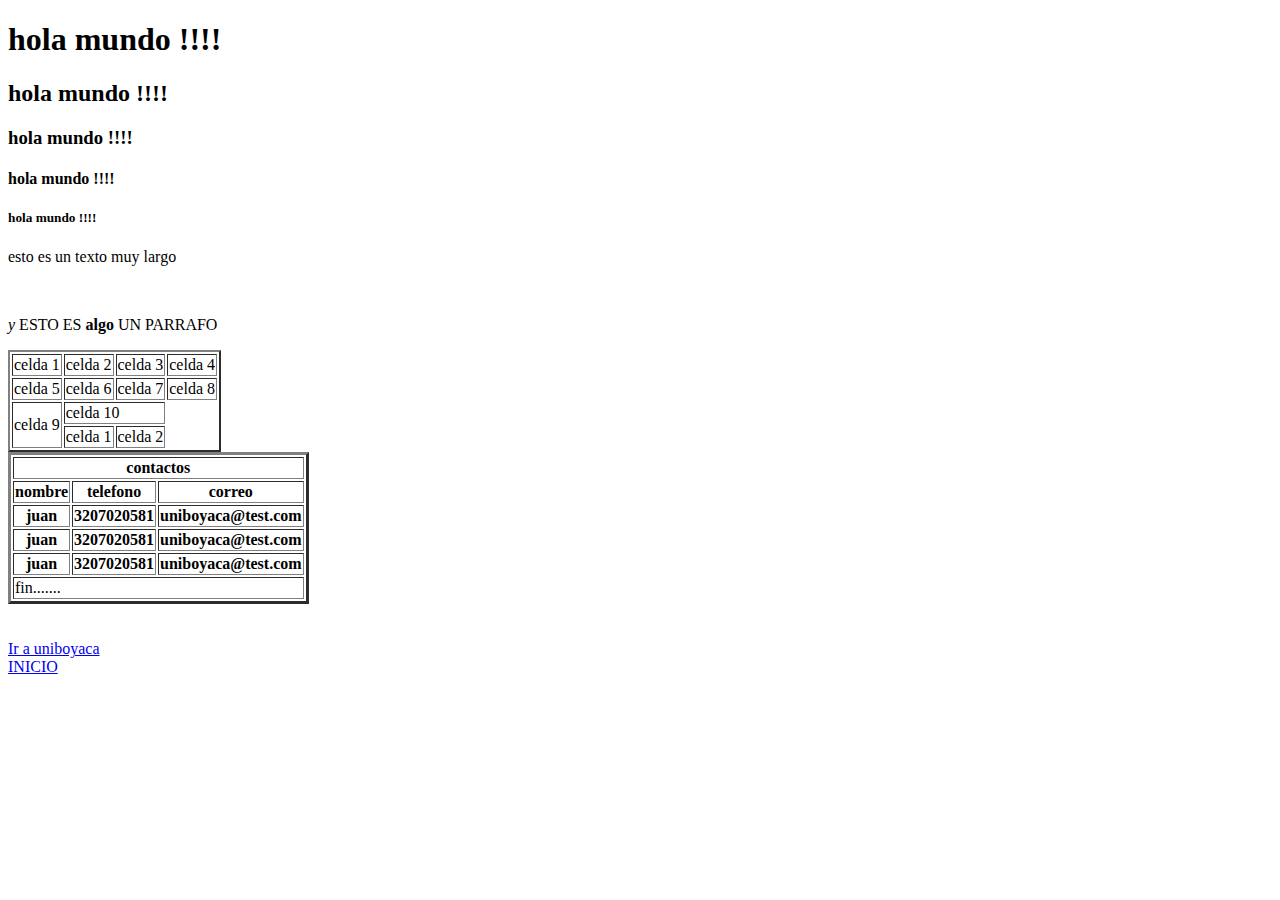
<file: index.html>
<!DOCTYPE html>
<html lang="en">

<head>
    <meta charset="UTF-8">

    <title>INICIO</title>
</head>

<body>
    <!--ESTO ES UN COMENTARIO-->
    <h1> hola mundo !!!!</h1>
    <h2> hola mundo !!!!</h2>
    <h3> hola mundo !!!!</h3>
    <h4> hola mundo !!!!</h4>
    <h5> hola mundo !!!!</h5>
    <p> esto es un texto muy largo</p>
    <br>
    <p>
        <i> y</i> ESTO ES <strong> algo</strong> UN PARRAFO
    </p>
    <table border="2">
        <tr>
            <td> celda 1 </td>
            <td> celda 2 </td>
            <td> celda 3 </td>
            <td> celda 4 </td>
        </tr>
        <tr>
            <td> celda 5 </td>
            <td> celda 6 </td>
            <td> celda 7 </td>
            <td> celda 8 </td>
        </tr>
        <tr>
            <td rowspan="2"> celda 9 </td>
            <td colspan="2"> celda 10 </td>

        </tr>
        <tr>
            <td> celda 1 </td>
            <td> celda 2 </td>

        </tr>

    </table>
    <table border="3">
        <thead>
            <tr>
                <th colspan="3"> contactos </th>
            </tr>
            <tr>
                <th>nombre</th>
                <th>telefono</th>
                <th>correo</th>
            </tr>
        </thead>
        <tbody>
            <tr>
                <th>juan</th>
                <th>3207020581</th>
                <th>uniboyaca@test.com</th>
            </tr>
            <tr>
                <th>juan</th>
                <th>3207020581</th>
                <th>uniboyaca@test.com</th>
            </tr>
            <tr>
                <th>juan</th>
                <th>3207020581</th>
                <th>uniboyaca@test.com</th>
            </tr>
        </tbody>
        <tfoot>
            <tr>
                <td colspan="3">fin.......</td>

            </tr>
        </tfoot>
    </table>
    <br><br>
    <a href="https://www.uniboyaca.edu.co" target="_blank">Ir a uniboyaca</a>
    <br>
    <a href="index.html" target="_blank">INICIO</a>
    <br>
</body>
</html>
</file>
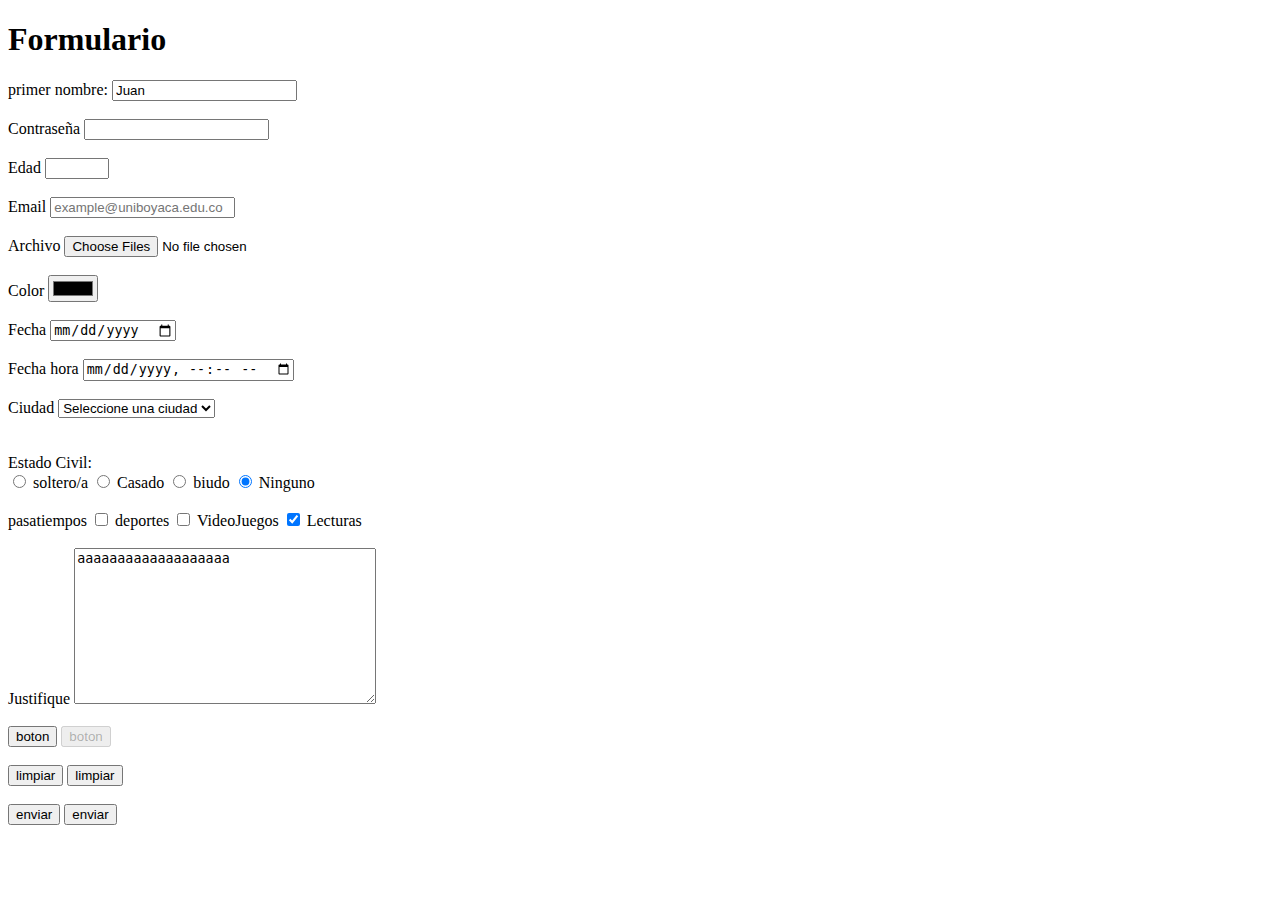
<file: FORM.html>
<!DOCTYPE html>
<html lang="en">
<head>
    <meta charset="UTF-8">
    <title>Formulario html</title>
</head>
<body>
    <h1>Formulario</h1>
    <form accept="#" method="post">

        <div>
            <label> primer nombre: </label>
            <input type="text" 
            name="primerNombre" 
            maxlength="10" 
            placeholder="Ingrese su primer nombre" 
            value="Juan"
            required
            />
        </div>
        <br>
        <div>
            <label> Contraseña</label>
            <input type="password" name="pwd"/>
        </div>
       <br> 
        <div>
            <label> Edad</label>
            <input type="number" name="edad" min="1" max="120"/>
        </div>
        <br>
        <div>
            <label> Email</label>
            <input type="email" name="email" placeholder="example@uniboyaca.edu.co"/>
        </div>
        <br>
        <div>
            <label> Archivo</label>
            <input type="file" name="Archivo" multiple/>
        </div>
        <br>
        <div>
            <label> Color</label>
            <input type="color" name="Color"/>
        </div>
        <br>
        <div>
            <label> Fecha</label>
            <input type="date" name="Fecha"/>
        </div>
        <br>
        <div>
            <label> Fecha hora</label>
            <input type="datetime-local" name="fechaHora"/>
        </div>
        <br>
        <div>
            <label> Ciudad</label>
            <select name="Ciudad">
                <option  value="">Seleccione una ciudad</option>
                <option value="1">tunja</option>
                <option value="2">Bogota</option>
                <option value="3">Sogamoso</option>
                <option value="4">cali</option>
                <option value="5">Cartagena</option>
            </select>
        </div>
        <br>
        <br>
        <div>
            <label> Estado Civil:</label>
            <br>
            <label>
                <input type="radio" name="estado civil " value="a">
                soltero/a
            </label>
            <label>
                <input type="radio" name="estado civil2" value="b">
                Casado
            </label>
            <label>
                <input type="radio" name="estado civil3" value="c">
                biudo
            </label>
            <label>
                <input type="radio" name="estado civil4" value="d" checked>
                Ninguno
            </label>

            
        </div>
        <br>
        <div>
            <label> pasatiempos </label>
            <label>
                <input type="checkbox"  name="deportes">
                deportes
            </label>
            <label>
                <input type="checkbox"  name="VideoJuegos">
                VideoJuegos
            </label>
            <label>
                <input type="checkbox"  name="Lectura" checked>
                Lecturas
            </label>
        </div>
        <br>
        <div>
            <label > Justifique</label>
            <textarea name="Justifique" rows="10" cols="35">aaaaaaaaaaaaaaaaaaa</textarea>
        </div>
        <br>
        <div>
            <input type="button" value="boton">
            <button disabled>boton</button>
        </div>
        <br>
        <div>
            <input type="button" value="limpiar">
            <button  type="reset" >limpiar</button>
        </div>
        <br>
        <div>
            <input type="submit" value="enviar">
            <button type="submit">enviar</button>
        </div>
        

        

    </form>
</body>
</html>
</file>
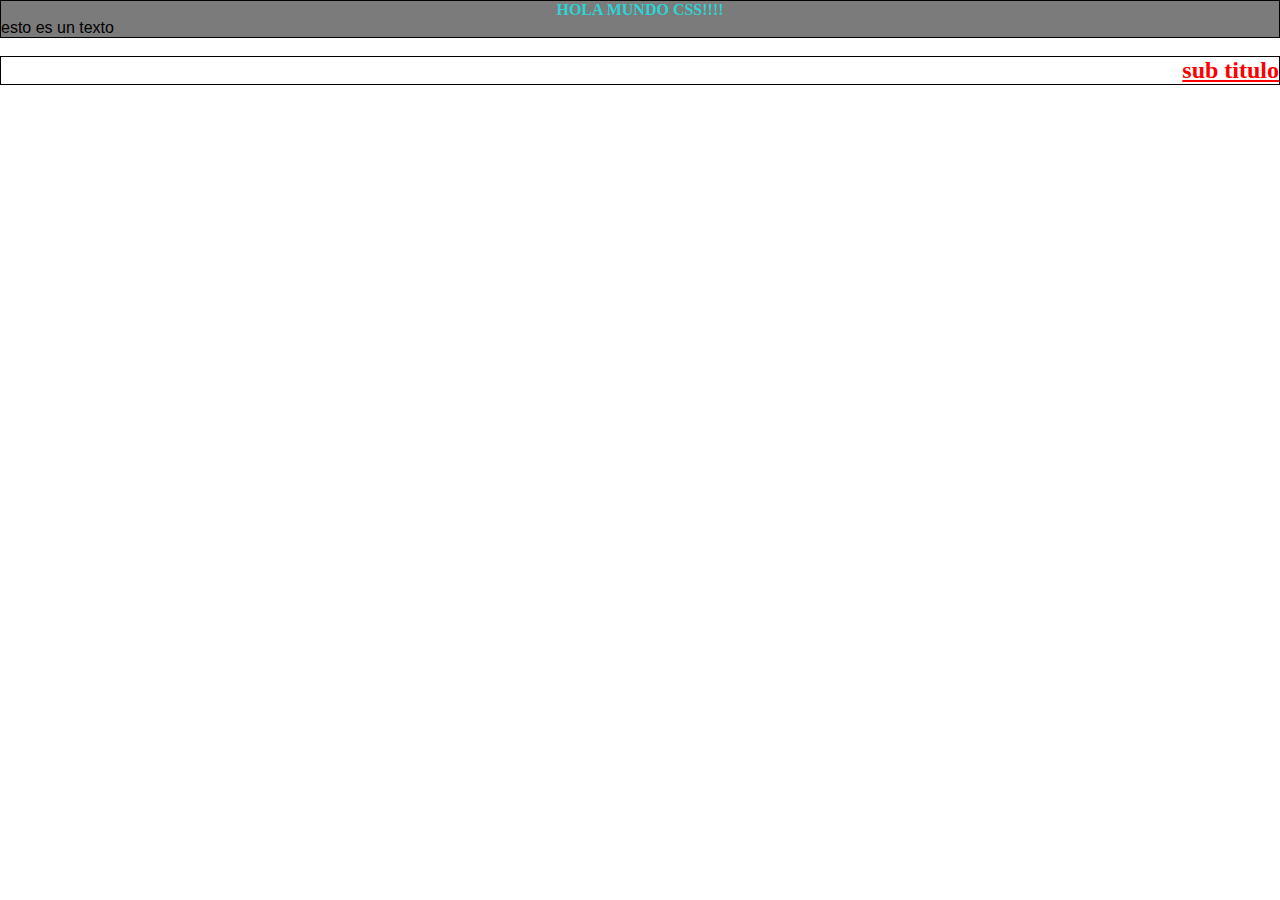
<file: INDEX2.html>
<!DOCTYPE html>
<html lang="es">
<head>
    <meta charset="UTF-8">
    
    <title>INDEX2</title>
    <style>
        *{
            /*border: 2px solid #1150da;*/
            margin: 0px;
            padding: 0px;
            font-family: Arial, Helvetica, sans-serif;

        }
        div{
            background-color: #7b7b7b;
        }

        .bg2{background-color: #0590ec;}

    </style>
     <link rel="stylesheet" href="css/botones.css">
    <link rel="stylesheet" href="css/INDEX2.CSS">
   
</head>
<body>
    <div>
    <h1 style=
    "color: #2dd4d4;
     font-size: 16px;
     text-align: center; 
     font-family: 'Times New Roman', Times, serif;">HOLA MUNDO CSS!!!!</h1>
     <p> esto es un texto  </p>
    </div>
    <br>
    <div class="bg2">
        <h2 id="subTitulo">  sub titulo</h2>
    </div>
    
</body>
</html>
</file>
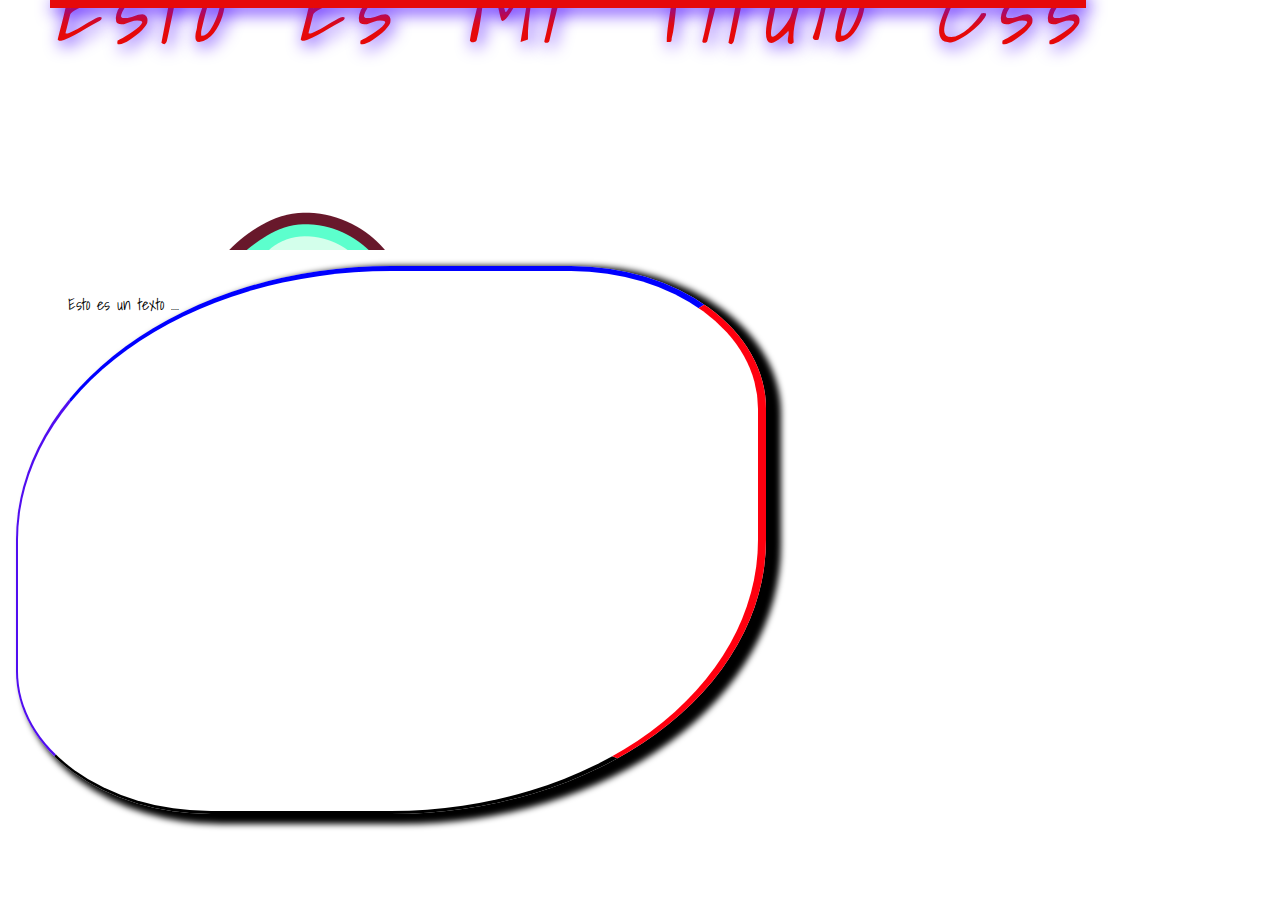
<file: INDEX3.html>
<!DOCTYPE html>
<html lang="es">
<head>
    <meta charset="UTF-8">
    <meta name="viewport" content="width=device-width, initial-scale=1.0">
    <title>INICIO</title>
    <link rel="preconnect" href="https://fonts.googleapis.com">
    <link rel="preconnect" href="https://fonts.gstatic.com" crossorigin>
    <link href="https://fonts.googleapis.com/css2?family=Shadows+Into+Light&display=swap" rel="stylesheet">
    <link rel="stylesheet" href="css/Textos.css">
    <link rel="stylesheet" href="css/gb.css" >
    <link rel="stylesheet" href="content.css">
</head>
<body>
    <header>
    <h1 class="titulo"> Esto es mi titulo css</h1>
    </header>
    <section>
        <p> Esto es un texto ....</p>
    </section>
</body>
</html>
</file>
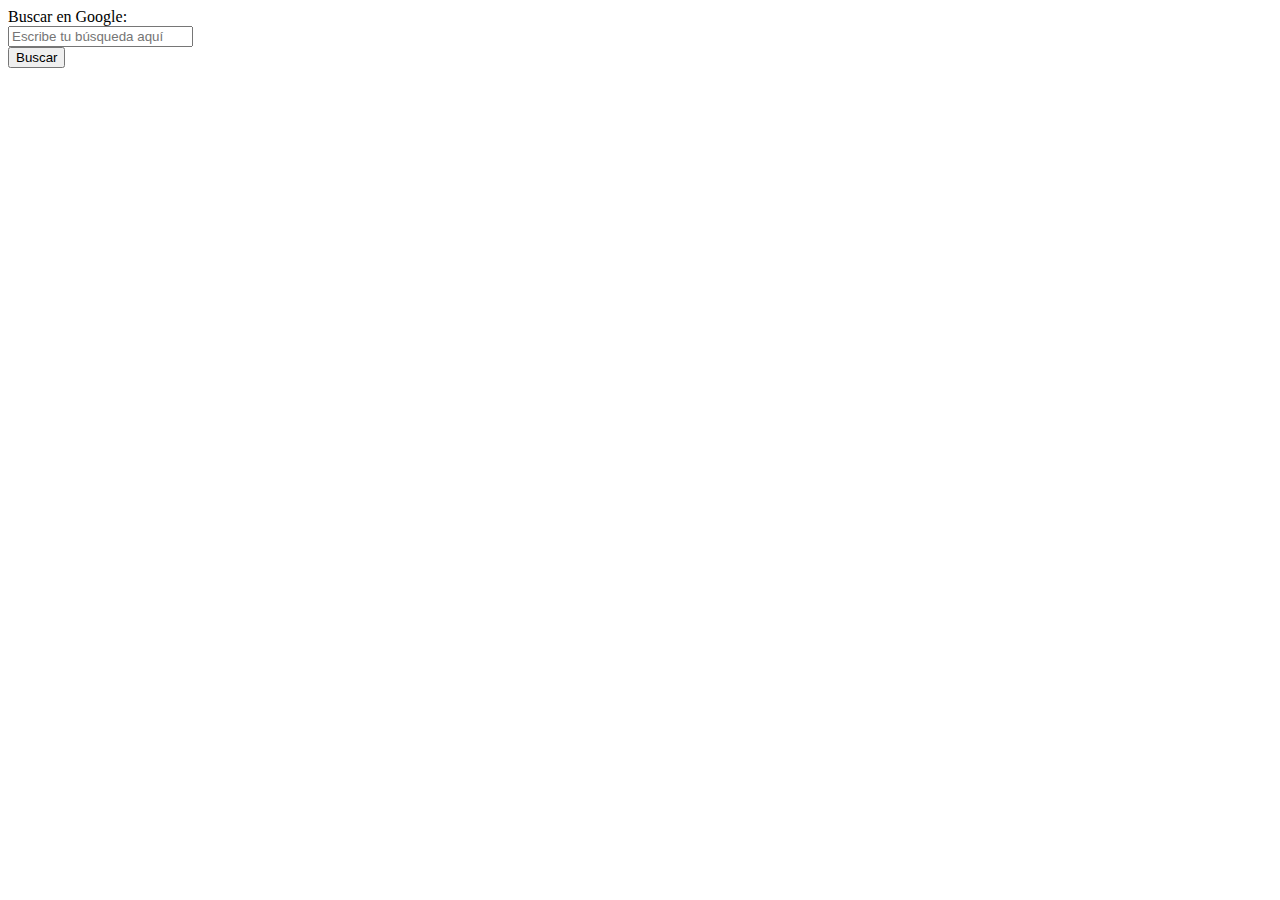
<file: PAGINA_WEB.html>
<!DOCTYPE html>
<html lang="en">
<head>
    <meta charset="UTF-8">
   
    <title>Pagina web de busqueda</title>
</head>
<body>           
         <form action="https://www.google.com/search" method="get">
          <label >Buscar en Google:</label>
          <br>
          <input type="text"  name="q" placeholder="Escribe tu búsqueda aquí" >
          <br>
          <input type="submit" value="Buscar" type="search">
          
        </form>
    
</body>
</html>
</file>
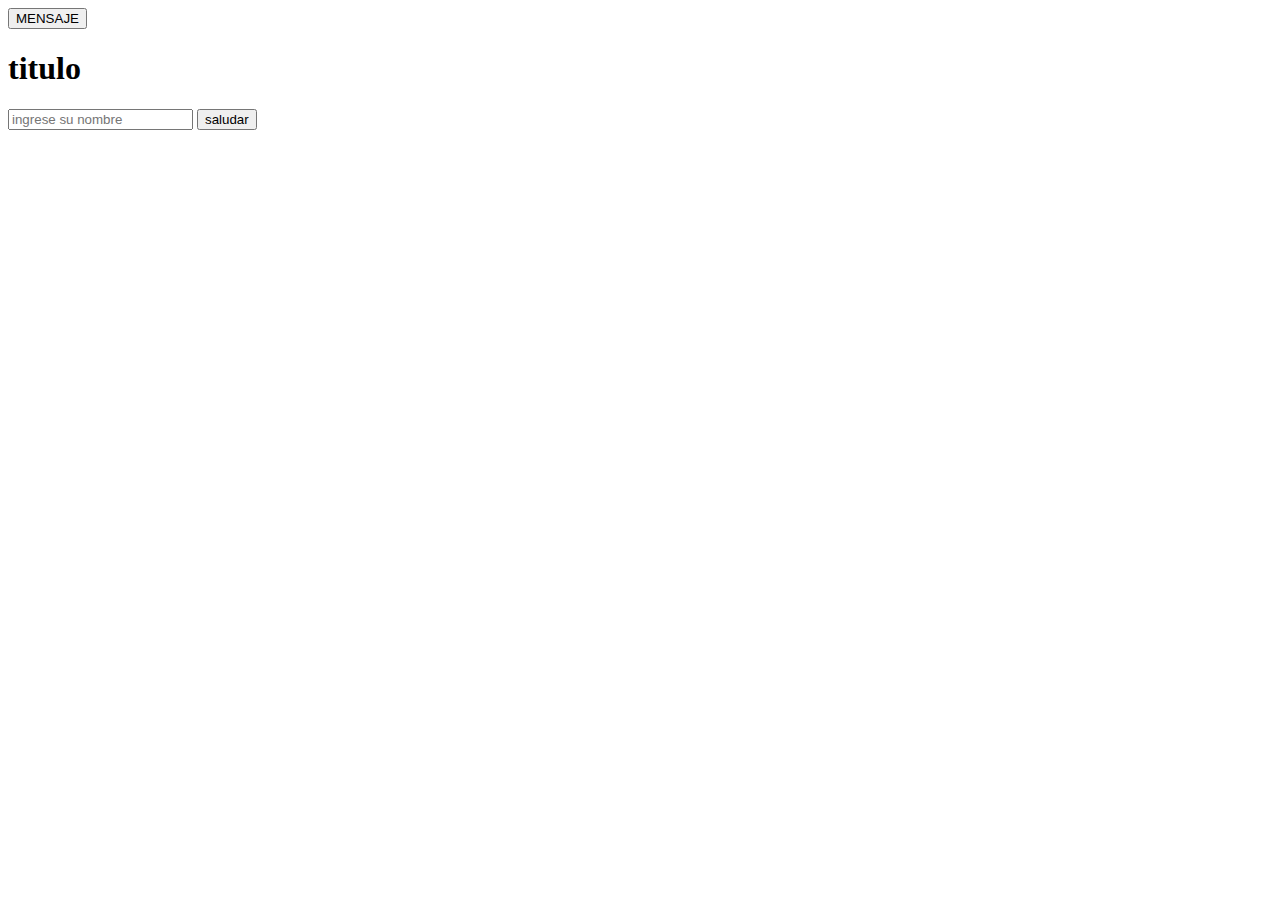
<file: introduccion_js/index5.html>
<!DOCTYPE html>
<html lang="es">
<head>
    <meta charset="UTF-8">
    <meta name="viewport" content="width=device-width, initial-scale=1.0">
    <title>JavasScript</title>
    <link rel="stylesheet" href="css/froms.css">
</head>
<body>
    <button onclick="mostrarMsg()">MENSAJE</button>
    <h1 id="tituloh1">titulo</h1>
    <form name="saludarForm">
        <input id="nombreInp" type="text" name="nombre" placeholder="ingrese su nombre">
        <label id="nombreError" class="error"> Debe ingresar un nombre</label>
        <label id="nombreLetrasError" class="error"> Debe ingresar solo letras </label>
        <button id="saludarBtn" type="button">saludar</button> 

    </form>
    <p><!--mostar saludo--></p>
    <script>
        //alert('HOLA MUNDO')
        // comentar
        /**
         * 
         * 
         * */

         console.log('hola mundo !!!');
    </script>
    <script src="js/index.js">   </script>
    <script src="js/arrays.js">   </script>
    <script src="js/froms.js">    </script>

</body>
</html>
</file>
<file: css/botones.css>
button{
    margin: 0px;
    padding: 12px;
    background-color: #ffffff;
}
</file>
<file: css/INDEX2.CSS>
div{
    border: 1px solid #000;
}
#subTitulo {
 font-size: 24px;
 font-family: 'Times New Roman', Times, serif;
 text-align: right;
 background-color: #fff;
 text-decoration: underline;
 color: #ff0000;
}
</file>
<file: css/Textos.css>
.titulo
{
    color: #e60909;
    font-size: 100px;
    /*font-family: Arial, Helvetica, sans-serif;*/
    font-family: "Shadows Into Light", cursive;
    font-weight: normal;
    font-style: italic;
    text-decoration: overline;
    text-decoration: underline;
    text-decoration: line-through;
    text-shadow: 3px 4px 17px  #4b09ff;
    text-transform:uppercase;
    text-transform: lowercase;
    text-transform: capitalize;
    text-indent: 50px;
    word-spacing: 10px;
    letter-spacing: 10px;
    line-height: 10px;
}
</file>
<file: css/gb.css>
header{
    width: 100vw;
    height: 250px;
    /*background: url('https://upload.wikimedia.org/wikipedia/commons/thumb/5/5a/Canis_lupus_265b.jpg/800px-Canis_lupus_265b.jpg');
    */
    background-image: url(../resource/bg/bg1.png),url('https://upload.wikimedia.org/wikipedia/commons/thumb/5/5a/Canis_lupus_265b.jpg/800px-Canis_lupus_265b.jpg');
    background-size:  100px cover;
    background-repeat: no-repeat;
    background-position: 50px 100px,0px 0px;
}
</file>
<file: content.css>
*{
    font-family: "Shadows Into Light", cursive;
    margin: 0px;
    padding: 0px;
}

section{
    border: 1px solid #000;
    padding: 16px;
    padding: 8px 16px ;

    padding: 8px 16px 32px 64px;
    padding-top: 8px;
    padding-bottom: 32px;
    padding-left: 64px;
    padding-inline: 50px;
    padding-block: 20px;
    margin: 16px;
    border-color: red;
    border-left:2px solid #510df0;
    border-bottom: 3px solid #000;
    border-top: 5px solid #00f;
    border-right: 8px solid #ff000f;
    border-radius: 26%;
    border-top-left-radius: 50%;
    border-bottom-right-radius:50% ;
    height: 500px;
    width: 50%;
    box-shadow: 1px 1px #000;
    box-shadow: 10px 5px 6px 5px #000;

}
</file>
<file: introduccion_js/css/froms.css>
.error{
    color: #ff0000;
    display: none;
}

.mostrarError{
    display: block;
}
</file>
